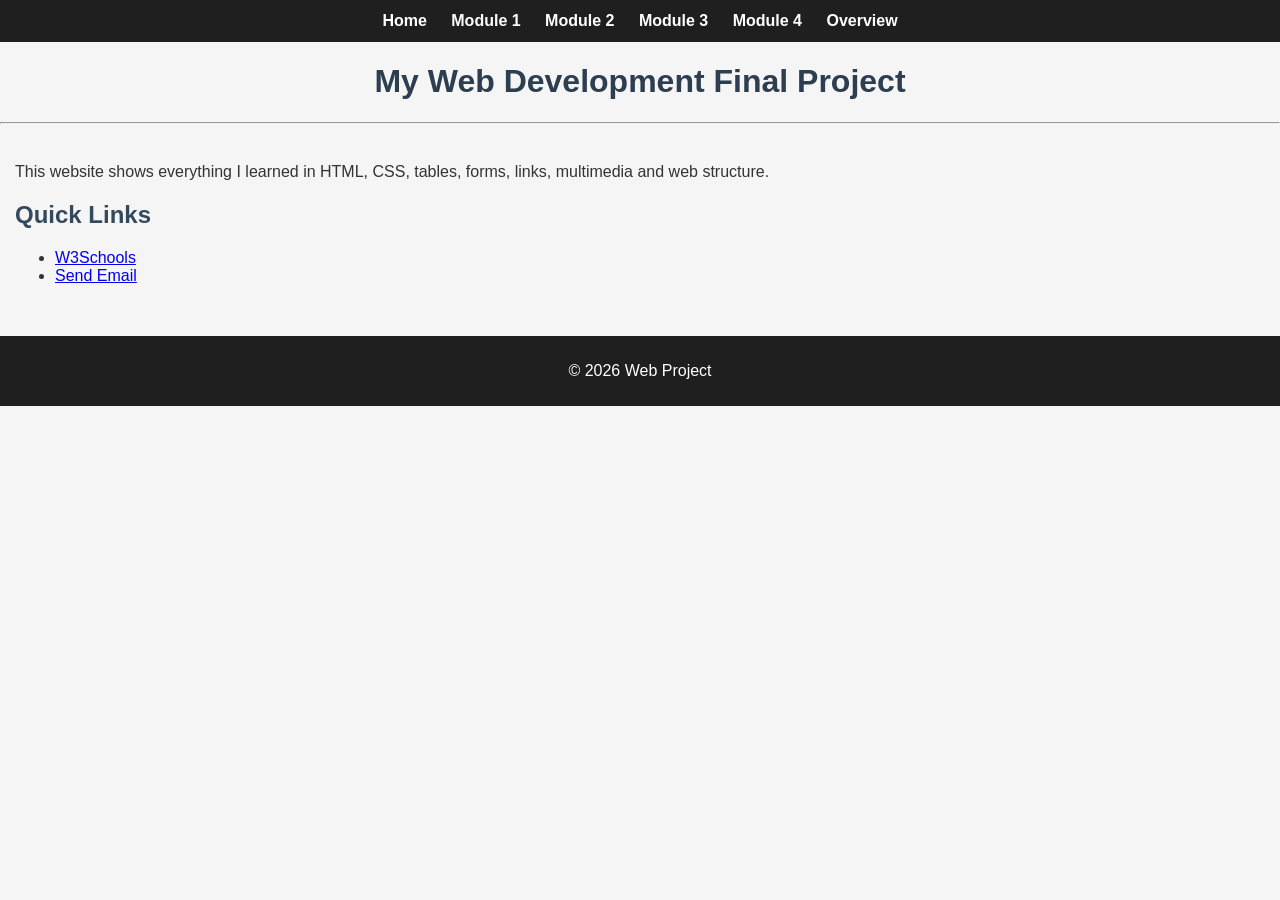
<file: index.html>
<!DOCTYPE html>
<html>
<head>
    <title>Web Development Project</title>
    <link rel="stylesheet" href="style.css">
</head>

<body>

<nav>
    <a href="index.html">Home</a>
    <a href="module1.html">Module 1</a>
    <a href="module2.html">Module 2</a>
    <a href="module3.html">Module 3</a>
    <a href="module4.html">Module 4</a>
    <a href="overview.html">Overview</a>
</nav>

<h1>My Web Development Final Project</h1>

<hr>

<section>
<p>
This website shows everything I learned in HTML, CSS, tables, forms, links, multimedia and web structure.
</p>

<h2>Quick Links</h2>
<ul>
    <li><a href="https://www.w3schools.com" target="_blank">W3Schools</a></li>
    <li><a href="mailto:student@example.com?subject=Project%20Help">Send Email</a></li>
</ul>
</section>

<footer>
<p>© 2026 Web Project</p>
</footer>

</body>
</html>
</file>
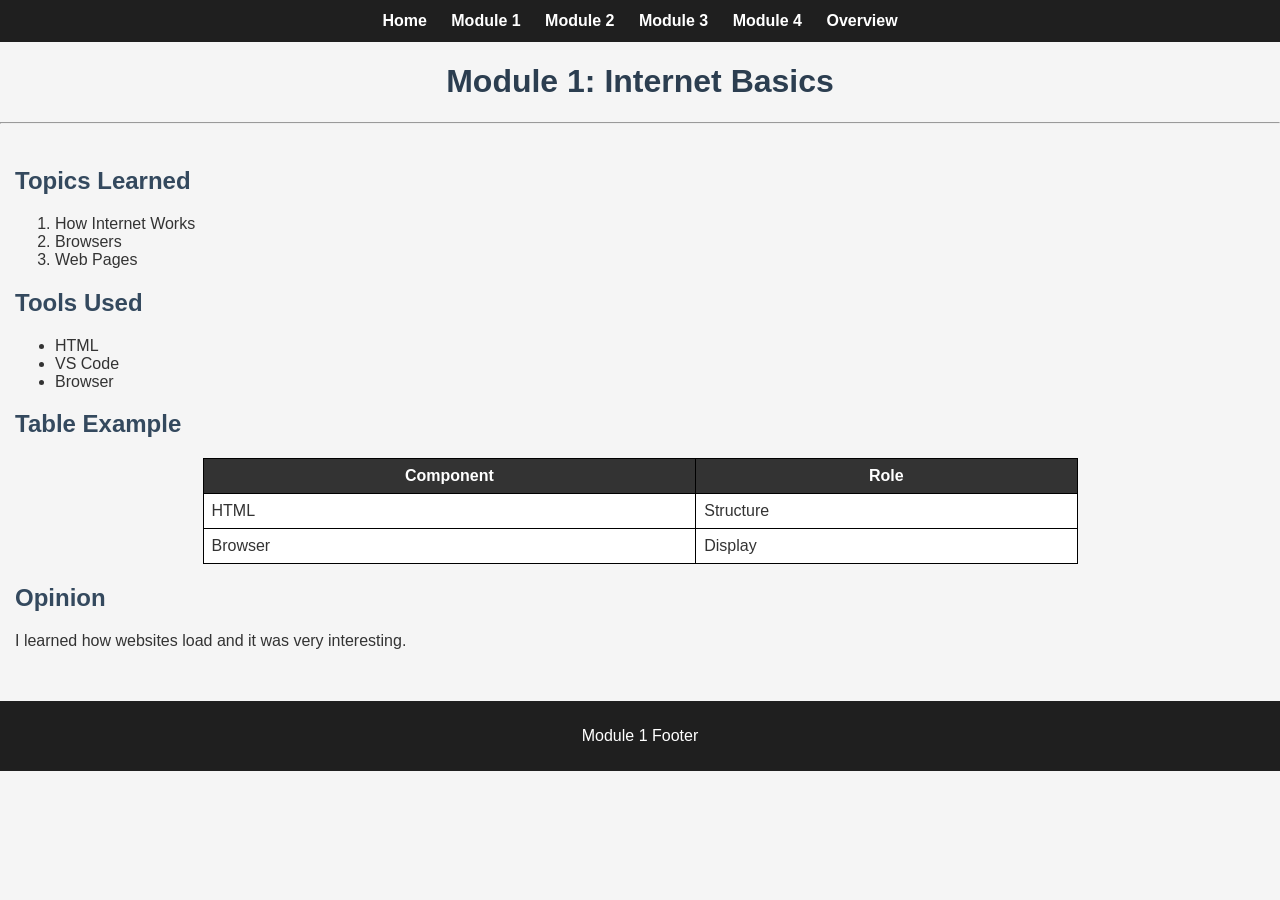
<file: module1.html>
<!DOCTYPE html>
<html>
<head>
    <title>Module 1</title>
    <link rel="stylesheet" href="style.css">
</head>

<body>

<nav>
    <a href="index.html">Home</a>
    <a href="module1.html">Module 1</a>
    <a href="module2.html">Module 2</a>
    <a href="module3.html">Module 3</a>
    <a href="module4.html">Module 4</a>
    <a href="overview.html">Overview</a>
</nav>

<h1>Module 1: Internet Basics</h1>

<hr>

<section>

<h2>Topics Learned</h2>
<ol>
    <li>How Internet Works</li>
    <li>Browsers</li>
    <li>Web Pages</li>
</ol>

<h2>Tools Used</h2>
<ul>
    <li>HTML</li>
    <li>VS Code</li>
    <li>Browser</li>
</ul>

<h2>Table Example</h2>
<table>
<tr>
    <th>Component</th>
    <th>Role</th>
</tr>
<tr>
    <td>HTML</td>
    <td>Structure</td>
</tr>
<tr>
    <td>Browser</td>
    <td>Display</td>
</tr>
</table>

<h2>Opinion</h2>
<p>I learned how websites load and it was very interesting.</p>

</section>

<footer>
<p>Module 1 Footer</p>
</footer>

</body>
</html>
</file>
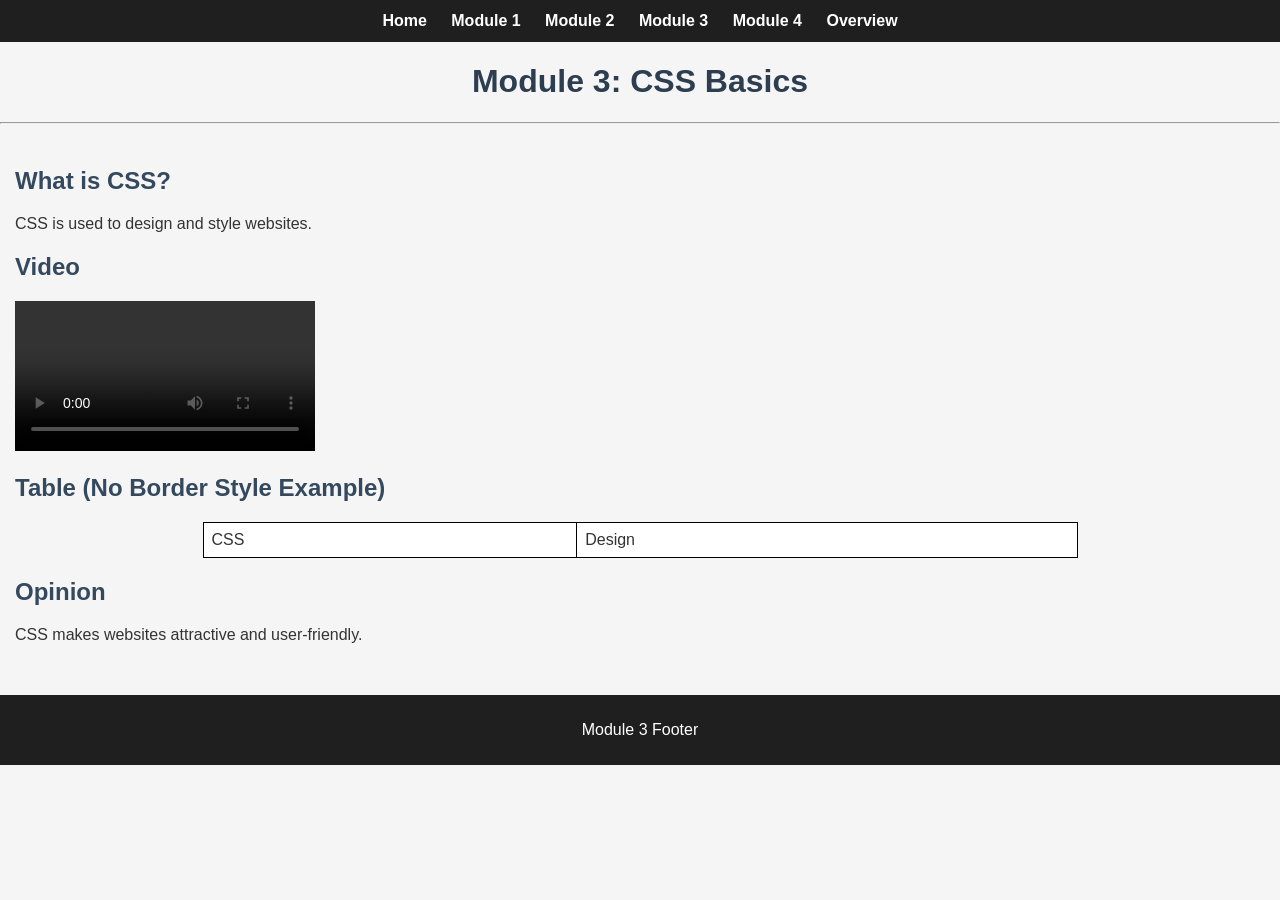
<file: module3.html>
<!DOCTYPE html>
<html>
<head>
    <title>Module 3</title>
    <link rel="stylesheet" href="style.css">
</head>

<body>

<nav>
    <a href="index.html">Home</a>
    <a href="module1.html">Module 1</a>
    <a href="module2.html">Module 2</a>
    <a href="module3.html">Module 3</a>
    <a href="module4.html">Module 4</a>
    <a href="overview.html">Overview</a>
</nav>

<h1>Module 3: CSS Basics</h1>

<hr>

<section>

<h2>What is CSS?</h2>
<p>CSS is used to design and style websites.</p>

<h2>Video</h2>
<video width="300" controls>
    <source src="https://www.w3schools.com/html/mov_bbb.mp4" type="video/mp4">
</video>

<h2>Table (No Border Style Example)</h2>
<table style="border:none;">
<tr>
    <td>CSS</td>
    <td>Design</td>
</tr>
</table>

<h2>Opinion</h2>
<p>CSS makes websites attractive and user-friendly.</p>

</section>

<footer>
<p>Module 3 Footer</p>
</footer>

</body>
</html>
</file>
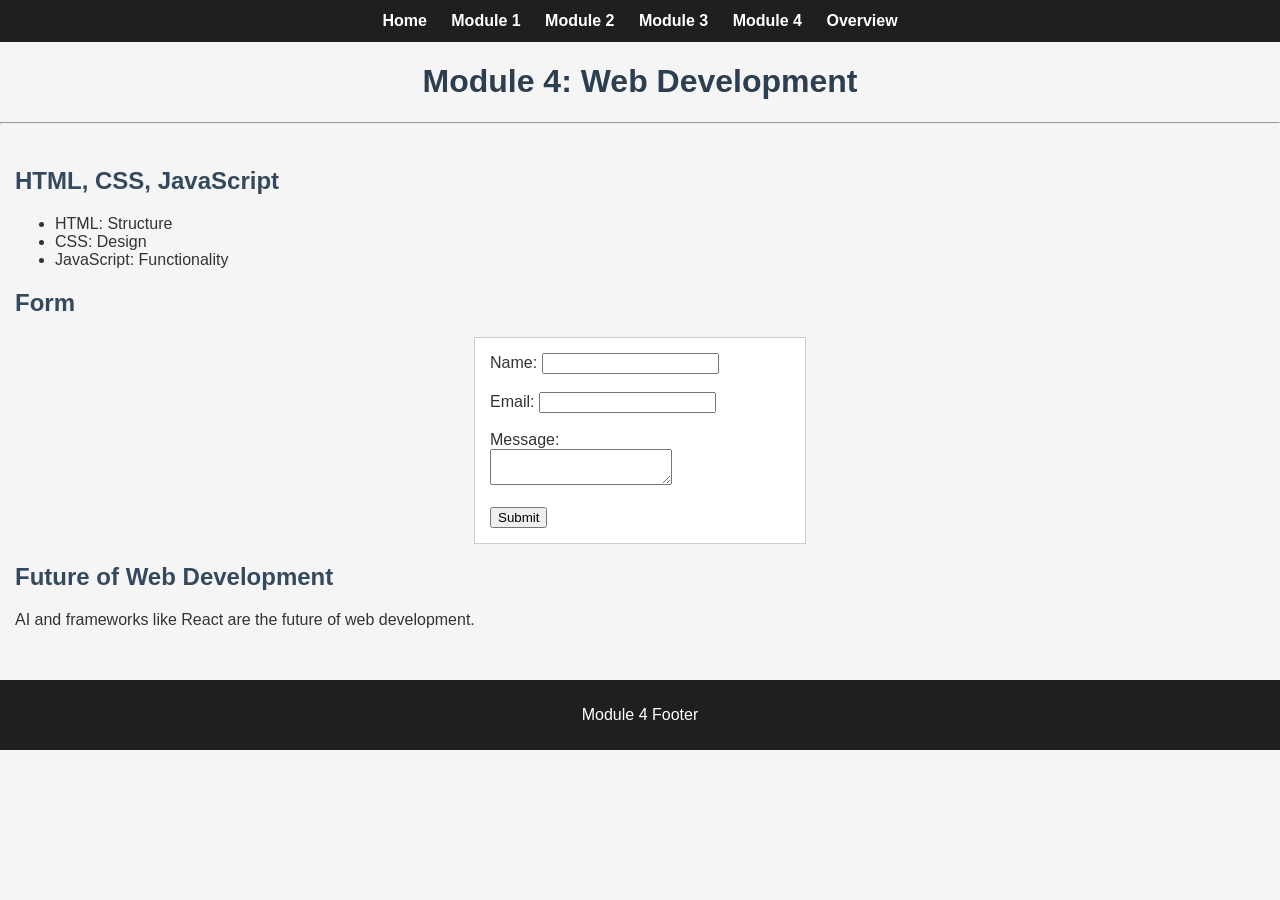
<file: module4.html>
<!DOCTYPE html>
<html>
<head>
    <title>Module 4</title>
    <link rel="stylesheet" href="style.css">
</head>

<body>

<nav>
    <a href="index.html">Home</a>
    <a href="module1.html">Module 1</a>
    <a href="module2.html">Module 2</a>
    <a href="module3.html">Module 3</a>
    <a href="module4.html">Module 4</a>
    <a href="overview.html">Overview</a>
</nav>

<h1>Module 4: Web Development</h1>

<hr>

<section>

<h2>HTML, CSS, JavaScript</h2>
<ul>
    <li>HTML: Structure</li>
    <li>CSS: Design</li>
    <li>JavaScript: Functionality</li>
</ul>

<h2>Form</h2>
<form>
Name: <input type="text"><br><br>
Email: <input type="email"><br><br>
Message:<br>
<textarea></textarea><br><br>
<input type="submit">
</form>

<h2>Future of Web Development</h2>
<p>AI and frameworks like React are the future of web development.</p>

</section>

<footer>
<p>Module 4 Footer</p>
</footer>

</body>
</html>
</file>
<file: style.css>
body {
    font-family: Arial, sans-serif;
    margin: 0;
    background-color: #f5f5f5;
    color: #333;
}

/* NAVIGATION */
nav {
    background-color: #1f1f1f;
    padding: 12px;
    text-align: center;
}

nav a {
    color: white;
    text-decoration: none;
    margin: 10px;
    font-weight: bold;
}

nav a:hover {
    color: #ffd700;
}

/* HEADINGS */
h1 {
    text-align: center;
    color: #2c3e50;
}

h2 {
    color: #34495e;
}

/* SECTION */
section {
    padding: 15px;
}

/* TABLE */
table {
    width: 70%;
    margin: 10px auto;
    border-collapse: collapse;
    background: white;
}

table, th, td {
    border: 1px solid black;
}

th {
    background: #333;
    color: white;
    padding: 8px;
}

td {
    padding: 8px;
}

/* FOOTER */
footer {
    background-color: #1f1f1f;
    color: white;
    text-align: center;
    padding: 10px;
    margin-top: 20px;
}

/* FORM */
form {
    background: white;
    padding: 15px;
    width: 300px;
    margin: auto;
    border: 1px solid #ccc;
}
</file>
